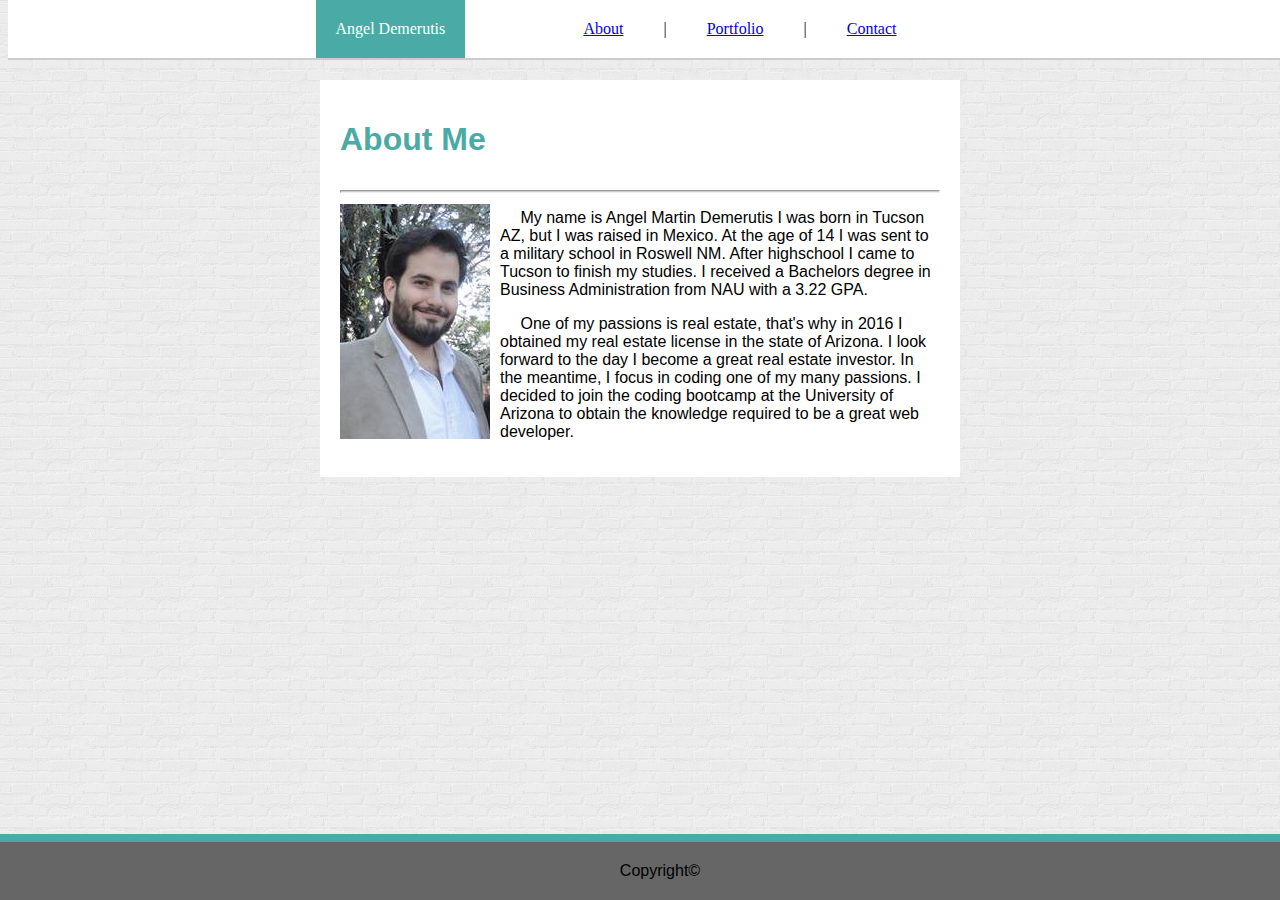
<file: index.html>
<!DOCTYPE html>

<html>
    <head>
        <title>Angel Demerutis</title>
        <!----link rel="stylesheet" type="text/css" href="assets/css/css-reset.css"-->
        <link rel="stylesheet" type="text/css" href="assets/css/style.css">
    </head>

    <body>

            <div class="bh">
                    &emsp; 
            </div>

        <header>
  

            <Section id=angeld>
                Angel Demerutis
            </Section>

            <div class="alle">

            
                <section id="left">
                   <a href="index.html">About</a>
                </section>

                <section class="divi">
                |
                </section>
        
                <section id="middle">
                    <a href="portfolio.html">Portfolio</a>
                </section>

                <section class="divi">
                    |
                </section>
        
                <section id="right">
                    <a href="contact.html">Contact</a>
                </section>
            
            </div>


        </header>

        <br> <br> <br> <br>


        <div class="wrap">
            <h1>
                About Me
            </h1>

            <hr>

            <img src="assets/images/angel.jpg" class="angelpic">
            
            
            <p>
                    &emsp; My name is Angel Martin Demerutis I was born in Tucson AZ, but I was raised in Mexico. At the age of 14 I was sent to a military school in Roswell NM. After highschool I came to Tucson to finish my studies. I received a Bachelors degree in Business Administration from NAU with a 3.22 GPA.
            </p>

            

            <p>
                    &emsp; One of my passions is real estate, that's why in 2016 I obtained my real estate license in the state of Arizona. I look forward to the day I become a great real estate investor. In the meantime, I focus in coding one of my many passions. I decided to join the coding bootcamp at the University of Arizona to obtain the knowledge required to be a great web developer.
            </p>

        </div>

        <br> <br> <br> <br> <br>

        <footer>Copyright&copy;</footer>


    </body>


</html>
</file>
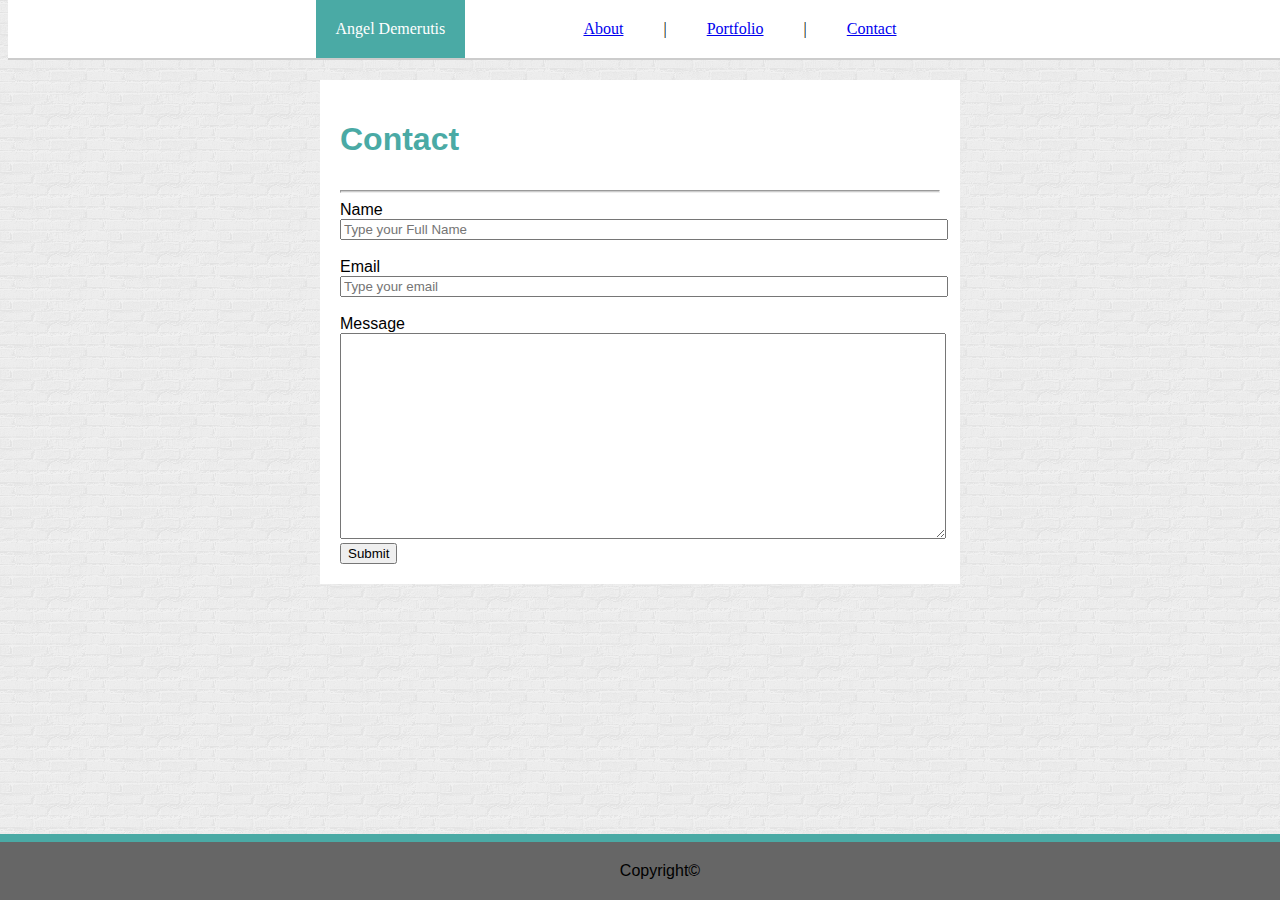
<file: contact.html>
<!DOCTYPE html>

<html>
    <head>
        <title>Angel Demerutis</title>
        <!----link rel="stylesheet" type="text/css" href="assets/css/css-reset.css"-->
        <link rel="stylesheet" type="text/css" href="assets/css/style.css">

    </head>

    <body>

            <div class="bh">
                    &emsp; 
            </div>

        <header>
            
            <Section id=angeld>
                Angel Demerutis
            </Section>

            <div class="alle">

            
                <section id="left">
                   <a href="index.html">About</a>
                </section>

                <section class="divi">
                |
                </section>
        
                <section id="middle">
                    <a href="portfolio.html">Portfolio</a>
                </section>

                <section class="divi">
                    |
                </section>
        
                <section id="right">
                    <a href="contact.html">Contact</a>
                </section>
            
            </div>
        </header>
        <br> <br> <br> <br>

        <div class="wrap">
            <h1>Contact</h1>

            <hr>

            <form>
                <label for="name">Name</label>
                <br>
                <input type="text" id="name" name="Full Name" placeholder="Type your Full Name">

                <br><br>

                <label for="email">Email</label>
                <br>
                <input type="text" id="email" name="Email" placeholder="Type your email">

                <br><br>

                <label for="message">Message</label>
                <br>
                <textarea id="message" name="Message"></textarea>
                <br>

                <input type="submit" value="Submit">
            
            </form>
        </div>

        <br> <br> <br> <br> 

        <footer>Copyright&copy;</footer>






    </body>
</html>





<header>
            
        <Section id=angeld>
            Angel Demerutis
        </Section>

        <div class="alle">

        
            <section id="left">
               <a href="index.html">About</a>
            </section>

            <section class="divi">
            |
            </section>
    
            <section id="middle">
                <a href="portfolio.html">Portfolio</a>
            </section>

            <section class="divi">
                |
            </section>
    
            <section id="right">
                <a href="contact.html">Contact</a>
            </section>
        
        </div>
    </header>
</file>
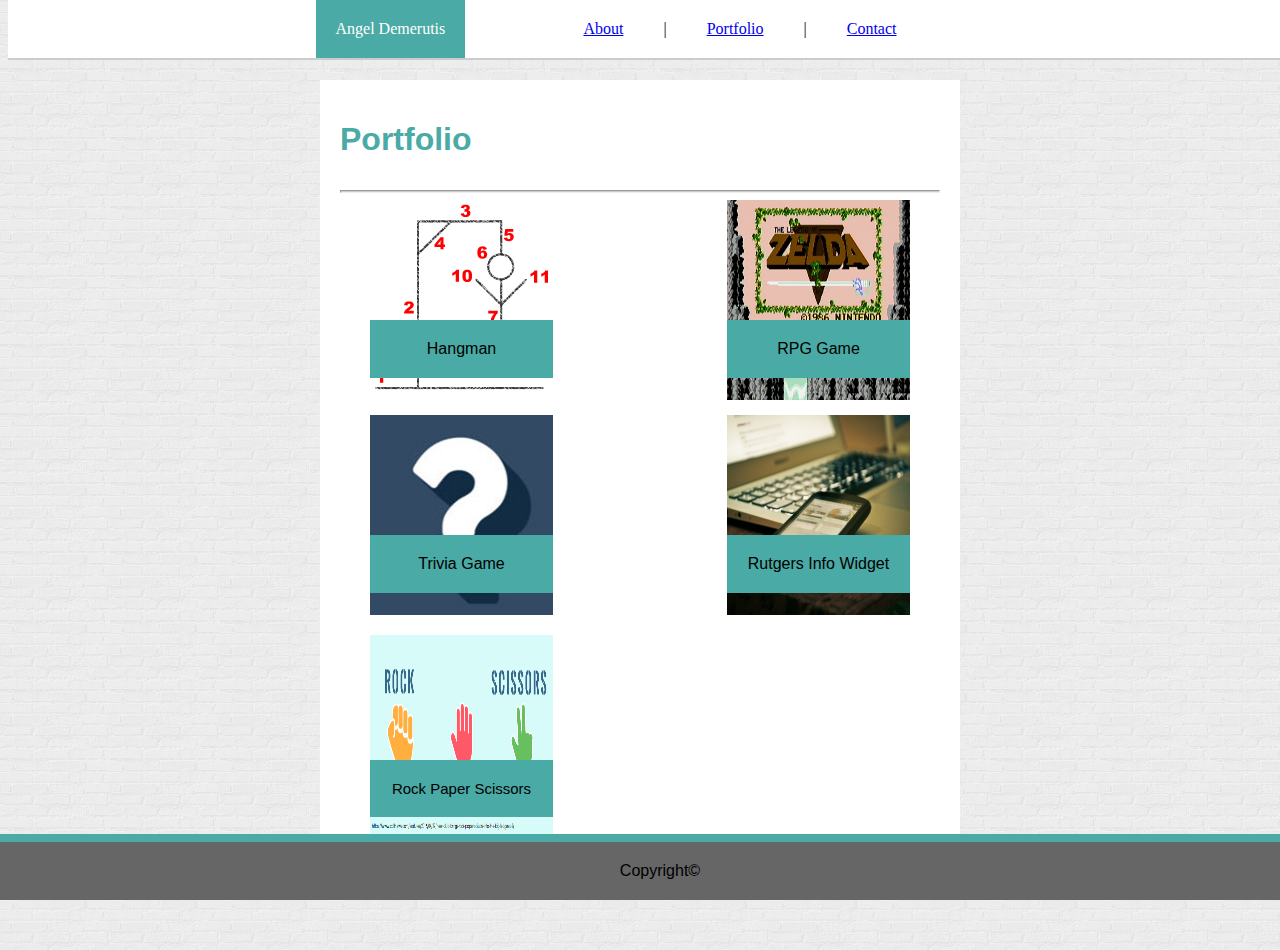
<file: portfolio.html>
<!DOCTYPE html>

<html>
    
    <head>
        <title>Angel Demerutis</title>
        <!----link rel="stylesheet" type="text/css" href="assets/css/css-reset.css"-->
        <link rel="stylesheet" type="text/css" href="assets/css/style.css">
    </head>

    <body>

            <div class="bh">
                    &emsp; 
            </div>

        <header>
            
            <Section id=angeld>
                Angel Demerutis
            </Section>

            <div class="alle">

            
                <section id="left">
                   <a href="index.html">About</a>
                </section>

                <section class="divi">
                |
                </section>
        
                <section id="middle">
                    <a href="portfolio.html">Portfolio</a>
                </section>

                <section class="divi">
                    |
                </section>
        
                <section id="right">
                    <a href="contact.html">Contact</a>
                </section>
            
            </div>
        </header>

        <br> <br> <br> <br>

            <div class= "wrap porme">

                <h1>
                    Portfolio
                </h1>

                <hr>
        
                <div class="ali">

                    <div>
                        <img src="assets/images/Hangman.gif" id="hanpic">
                            
                            
                        <div id="hangman" class="worpic">
                            Hangman
                        </div>
                    </div>  

                </div>

                <div  class="alr">
                    <div>
                        <img src="assets/images/RPG.jpeg" id="rpgpic">

                        <div id="rpg" class="worpic">
                            RPG Game
                        </div>
                    </div>
                </div>

                <div class="ali">
                    <div>
                        <img src="assets/images/trivia.jpg" id="tripic">

                        <div id="trivia" class="worpic">
                            Trivia Game
                        </div>
                    </div>
                </div>

                <div class="alr">
                    <div>

                        <img src="assets/images/riw.jpeg" id="riwpic">

                        <div id=riw class="worpic">
                            Rutgers Info Widget
                        </div>
                    </div>
                </div>

                <div class="ali">
                    <div>
                        <img src="assets/images/rps.png" id="rpspic">

                        <div id=rps class="worpic"> 
                            Rock Paper Scissors
                        </div>
                    </div>
                </div>
               
            </div>

        <br> <br> <br> <br>
        <div>
            <footer>Copyright&copy;</footer>

        </div>
    </body>
</html>
</file>
<file: assets/css/style.css>
html {
    background-image: url('../images/brickwall.png');
    
}
.clear {
    clear: both;
}

body {
   
    border-color:#dddddd;
    font-family: "Arial";
}

header {
    width: 601px;
    background: #ffffff;
    border-color: #cccccc;
    position: fixed;
    font-family:"times";
    left: 24.65%;
    top: 0;
    border-bottom: 2px solid #cccccc;
    z-index: 3;
    padding-left: 0px;
    padding-right: 40px;
}

.bh {
    width: 100%;
    background: #ffffff;
    border-color: #cccccc;
    position: fixed;
    top: 0;
    border-bottom: 2px solid #cccccc;
    padding: 20px;

}

hr{
    height: 1px;
    background-color: #cccccc;
}
h1{
    color: #4aaaa5;
    font-size: 32px;
    padding-bottom: 10px;
}

.alle{
    float: right;
}

.ali{
    float: left;
}

.alr{
    float: right;
}

section{
    padding: 20px;
    border:0;
    margin:0;
    
}









/* ######################## THIS IS USED FOR THE HEADER ##################*/

#angeld {
    float: left;
    background-color: #4aaaa5;
    color: #ffffff;
    
    

}

#left{
    float: left;

}

#middle{
    float: left;

}

#right{
    float: left;
    
}

.divi{
    float: left;
}

/* ################# THIS IS USED FOR THE INDEX MIDDLE #################*/

.angelpic {
    float: left;
    margin: 3px 10px 0px 0px;
}

.wrap{
    width: 600px;
    padding: 20px;
    margin: 0 auto;
    background-color: #ffffff;
    border-color: #dddddd;
    top: 0;
    position: relative;

}

.porme{
    height:750px;
}


/* ################## PICTURES ############*/

#hanpic{
    position: absolute;
    top: 120px;
    left: 50px;
}

#rpgpic{
    height: 200px;
    width: 183px;
    position: absolute;
    top: 120px;
    right: 50px;
}

#tripic{
    height: 200px;
    width: 183px;
    position: absolute;
    top: 335px;
    left: 50px;
}

#riwpic{
    height: 200px;
    width: 183px;
    position: absolute;
    top: 335px;
    right: 50px;
}

#rpspic{
    height: 200px;
    width:  183px;
    position: absolute;
    top: 555px;
    left: 50px;
}

/* ########## WORDS IN PICTURES ############*/
.worpic{
    background-color: #4aaaa5;
    padding: 20px;
    width: 143px;
    text-align: center;
}

#hangman{

    position: absolute;
    top: 240px;
    left:50px;
}

#rpg{
    position: absolute;
    top: 240px;
    right:50px;
}

#trivia{
    position: absolute;
    top: 455px;
    left: 50px;
   
}

#riw{
    position: absolute;
    top:455px;
    right:50px;
}

#rps{
    position: absolute;
    top: 680px;
    left:50px;
    font-size: 15px;
}

/* ######### CONTACT FORM ########*/

#name{
    width: 600px;
}

#email{
    width: 600px;
}

#message{
    width: 600px;
    height: 200px;
}



/* ###################### FOOTER #################### */

footer{
    text-align: center;
    padding: 20px;
    background-color: #666666;
    position: fixed;
    border-color: #4aaaa5;
    bottom: 0;
    left: 0;
    width: 100%;
    border-top: 8px solid #4aaaa5;  
    margin: 0px
}
</file>
